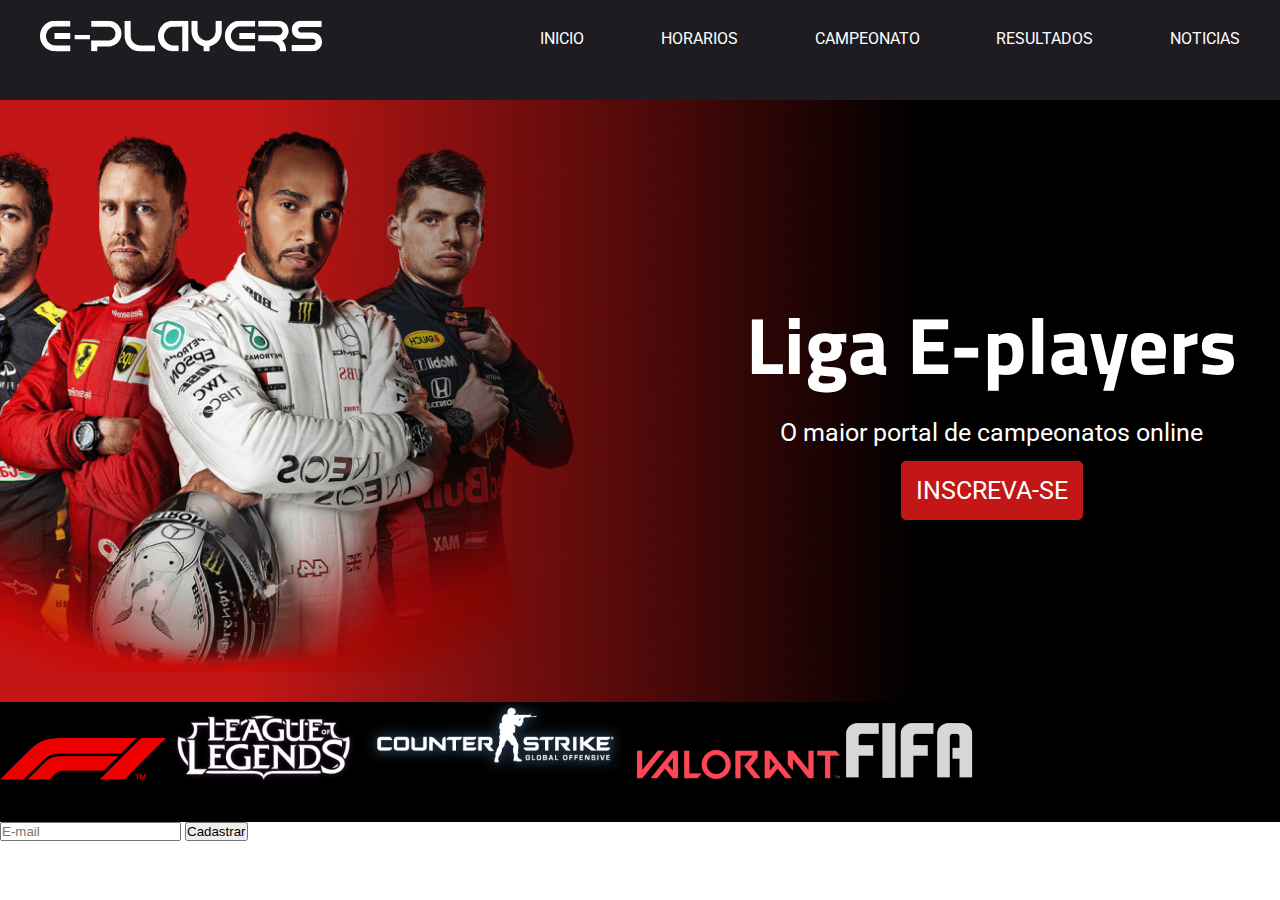
<file: Site_Eplayers/index.html>
<!DOCTYPE html>
    <html lang="pt-br">
        <head>
            <meta charset="UTF-8">
            <title>Eplayers</title>
            <!-- CSS only -->
            <link href="https://cdn.jsdelivr.net/npm/bootstrap@5.2.3/dist/css/bootstrap.min.css" rel="stylesheet" integrity="sha384-rbsA2VBKQhggwzxH7pPCaAqO46MgnOM80zW1RWuH61DGLwZJEdK2Kadq2F9CUG65" crossorigin="anonymous">
            <link rel="stylesheet" href="css/style.css">
        </head>
        <body>
            <header>
            <div class="container-grid cabecalho">
               <a href="index.html"><img src="img/logo.svg" alt="Logo do site"></a>
                <nav id="menu" class="menu">
                    <a href="index.html">Inicio</a>
                    <a href="pages/horarios.html">Horarios</a>
                    <a href="pages/campeonatos.html">campeonato</a>
                    <a href="">resultados</a>
                    <a href="">noticias</a>
                </nav>
             <!-- <a href="#" onclick="mostrarMenu()" id="barras"><img class="icone-menu" src="img/bars.svg" alt="icone do menu de barras"></a> -->
             <a href="#" id="barras"><img class="icone-menu" src="img/bars.svg" alt="icone do menu de barras"></a>
            </div>
            </header>
            <section id="carrossel" class="banner banner-f1">
                <div class="container-grid posicionamento-banner">
                    <div class="conteudo-banner">
                        <h1>Liga E-players</h1>
                        <p>O maior portal de campeonatos online</p>
                        <a href="">Inscreva-se</a>
                    </div>
                </div>
            </section>
            <section class="jogos">
                <div class="posicionamento-jogos container d-flex justify-content-between align-items-center">
                    <img src="img/f1.png" alt="logo do formula 1">
                    <img src="img/lol.png" alt="logo do lol">
                    <img src="img/cs.png" alt="logo do cs">
                    <img src="img/vava.png" alt="logo do vava">
                    <img src="img/fifa.png" alt="logo do fifa">
                </div>
            </section>
        <form action="">
            <input id="campo-email" type="text" placeholder="E-mail" required>
            <button onclick="cadastrarNewsletter()">Cadastrar</button>
        </form>




            <!-- JavaScript Bundle with Popper -->
<script src="https://cdn.jsdelivr.net/npm/bootstrap@5.2.3/dist/js/bootstrap.bundle.min.js" integrity="sha384-kenU1KFdBIe4zVF0s0G1M5b4hcpxyD9F7jL+jjXkk+Q2h455rYXK/7HAuoJl+0I4" crossorigin="anonymous"></script>
<script src="js/jquery-3.6.3.js"></script>
<script src="js/scripts.js"></script>
        </body>
    </html>
</file>
<file: Site_Eplayers/css/style.css>
@import url('https://fonts.googleapis.com/css2?family=Roboto&family=Titillium+Web&display=swap');

/* CSS RESET */
*{
    margin: 0;
    padding: 0;
    box-sizing: border-box;
}

a{
    color: greenyellow;
}

header{
    background-color: #1E1C21;
    height: 100px;
    padding-top: 20px;
}

.container-grid{
    width: 1200px;
    margin: 0 auto;
}

.cabecalho{
    display: flex;
    justify-content: space-between;
    align-items: center;
}

.menu a{
    color: white;
    text-decoration: none;
    text-transform: uppercase;
    font-family: "Roboto";
}

.menu{
    width: 700px;
    display: flex;
    justify-content: space-between;
}

.icone-menu{
    height: 40px;
}

#barras{
    display: none;
}

.banner{
    height: 602px;
    background-repeat: no-repeat;
    background-position: center;
    background-size: cover;
}

.banner-f1{
    background-image: url(../img/f1_banner.png);
}

.banner-cs{
    background-image: url(../img/cs_banner.png);
}

.banner-lol{
    background-image: url(../img/lol_banner.png);
}

.conteudo-banner h1{
    color: white;
    font-family: "Titillium Web";
    font-size: 80px;
}

.conteudo-banner p{
    color: white;
    font-family: "Roboto";
    font-size: 25px;
}

.conteudo-banner a{
    padding: 15px;
    background-color: #c31616;
    color: white;
    font-family: "Roboto";
    text-decoration: none;
    text-transform: uppercase;
    font-size: 25px;
    border-radius: 5px;
}

.conteudo-banner{
    width: 497px;
    height: 237px;
    display: flex;
    flex-direction: column;
    align-items: center;
    justify-content: space-between;

}

.posicionamento-banner{
    display: flex;
    justify-content: flex-end;
    align-items: center;
    height: 100%;

}

 .jogos{
    background-color: black;
    height: 120px;
} 

.posicionamento-jogos{
    height: 100%;
}

.container{
    max-width: 1200px;
}

@media screen and (max-width: 1200px) {
    .container-grid{
        width: 1000px;
    }

}

@media screen and (max-width: 1000px) {
    #barras{
        display: inline-block;
    }

    .menu{
        display: none;
        position: absolute;
        top: 91px;
        right: 0px;

        flex-direction: column;
        justify-content: space-around;
        align-items: center;

        background-color: #1E1C21;
        height: 400px;
    }

    .menu-ativo{
        display: flex;
    }
    
    .menu a{
        font-size: 20px;
    }
    .container-grid{
        width: 800px;
    }



}
</file>
